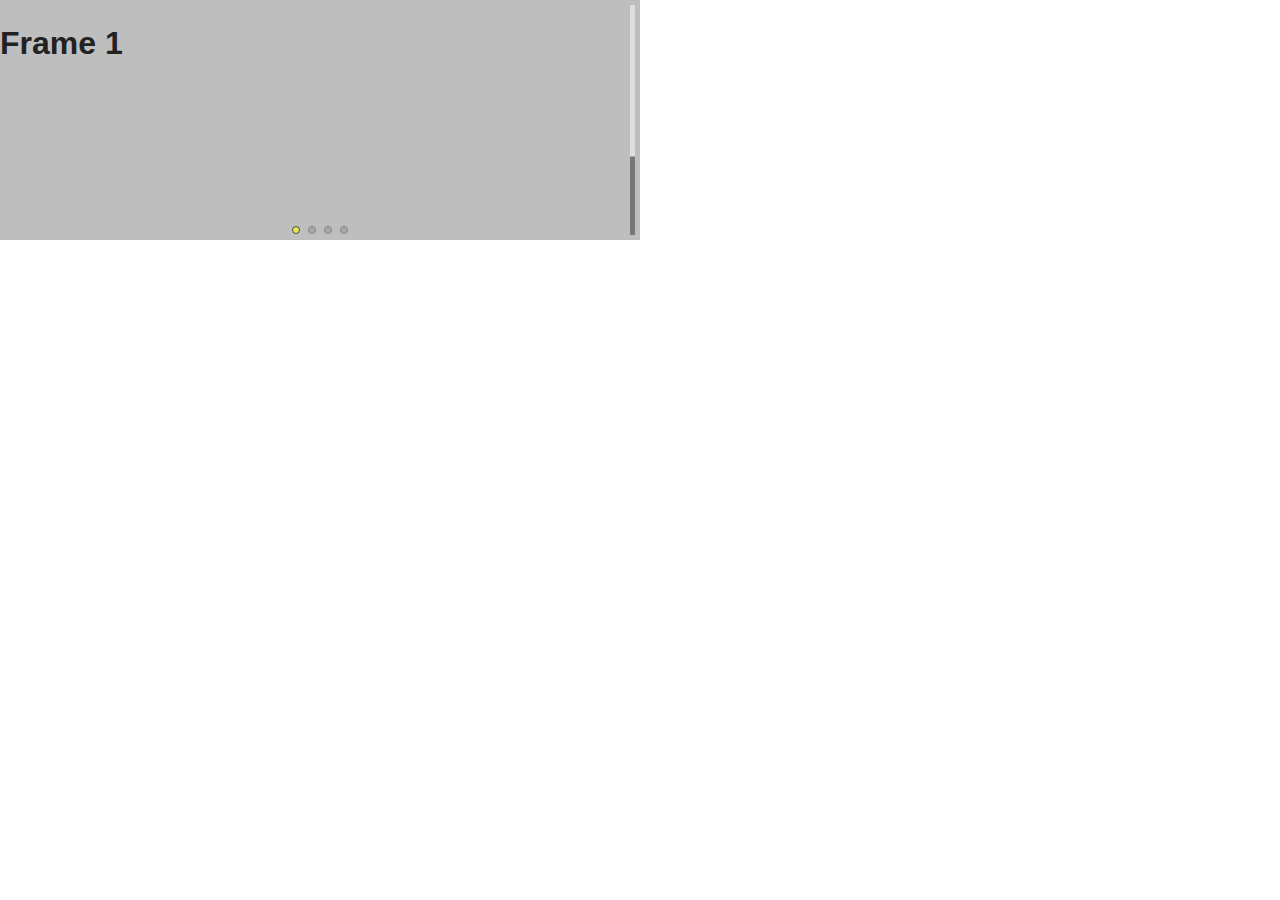
<file: index.html>
<!DOCTYPE html>
<!--[if lt IE 7]>      <html class="no-js lt-ie9 lt-ie8 lt-ie7"> <![endif]-->
<!--[if IE 7]>         <html class="no-js lt-ie9 lt-ie8"> <![endif]-->
<!--[if IE 8]>         <html class="no-js lt-ie9"> <![endif]-->
<!--[if gt IE 8]><!--> <html class="no-js"> <!--<![endif]-->
    <head>
        <meta charset="utf-8">
        <meta http-equiv="X-UA-Compatible" content="IE=edge">
        <title></title>
        <meta name="description" content="">
        <meta name="viewport" content="width=device-width, initial-scale=1">

        <!-- Place favicon.ico and apple-touch-icon.png in the root directory -->

        <link rel="stylesheet" href="css/normalize.css">
        <link rel="stylesheet" href="css/main.css">
        <script src="js/vendor/modernizr-2.6.2.min.js"></script>
    </head>
    <body>
        <!--[if lt IE 7]>
            <p class="browsehappy">You are using an <strong>outdated</strong> browser. Please <a href="http://browsehappy.com/">upgrade your browser</a> to improve your experience.</p>
        <![endif]-->

        <!-- Add your site or application content here -->
        <section class="carousel">
        	<article>
          	<h1>Frame 1</h1>
          </article>
          
        	<article>
          	<h1>Frame 2</h1>
          </article>
          
        	<article>
          	<h1>Frame 3</h1>
          </article>
          
        	<article>
          	<h1>Frame 4</h1>
          </article>
        </section>

        <script src="//ajax.googleapis.com/ajax/libs/jquery/1.10.2/jquery.min.js"></script>
        <script>window.jQuery || document.write('<script src="js/vendor/jquery-1.10.2.min.js"><\/script>')</script>
        <script src="js/plugins.js"></script>
        <script src="js/main-v0.3.js"></script>

        <!-- Google Analytics: change UA-XXXXX-X to be your site's ID. -->
        <script>
            (function(b,o,i,l,e,r){b.GoogleAnalyticsObject=l;b[l]||(b[l]=
            function(){(b[l].q=b[l].q||[]).push(arguments)});b[l].l=+new Date;
            e=o.createElement(i);r=o.getElementsByTagName(i)[0];
            e.src='//www.google-analytics.com/analytics.js';
            r.parentNode.insertBefore(e,r)}(window,document,'script','ga'));
            ga('create','UA-XXXXX-X');ga('send','pageview');
        </script>
    </body>
</html>
</file>
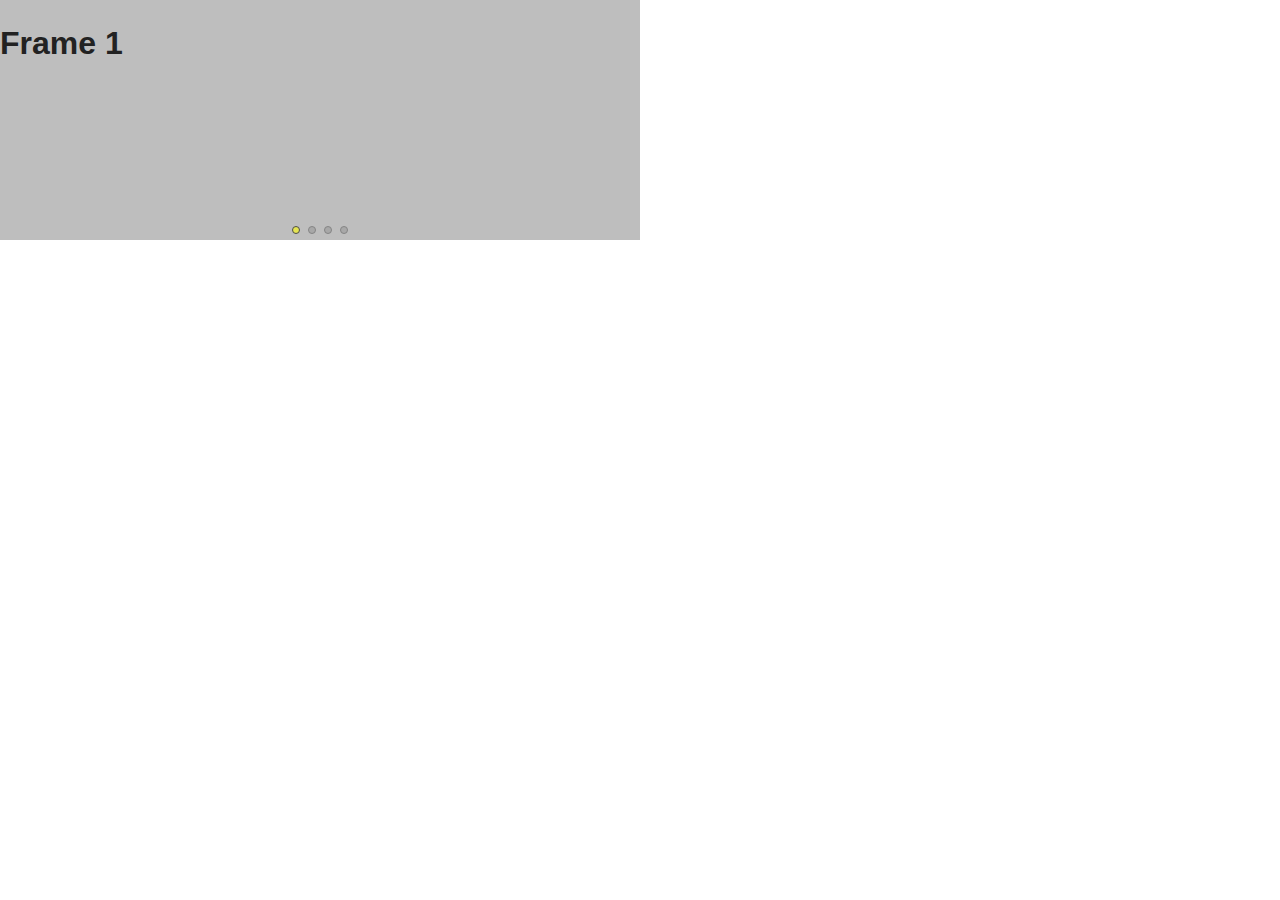
<file: index-v0.2.html>
<!DOCTYPE html>
<!--[if lt IE 7]>      <html class="no-js lt-ie9 lt-ie8 lt-ie7"> <![endif]-->
<!--[if IE 7]>         <html class="no-js lt-ie9 lt-ie8"> <![endif]-->
<!--[if IE 8]>         <html class="no-js lt-ie9"> <![endif]-->
<!--[if gt IE 8]><!--> <html class="no-js"> <!--<![endif]-->
    <head>
        <meta charset="utf-8">
        <meta http-equiv="X-UA-Compatible" content="IE=edge">
        <title></title>
        <meta name="description" content="">
        <meta name="viewport" content="width=device-width, initial-scale=1">

        <!-- Place favicon.ico and apple-touch-icon.png in the root directory -->

        <link rel="stylesheet" href="css/normalize.css">
        <link rel="stylesheet" href="css/main.css">
        <script src="js/vendor/modernizr-2.6.2.min.js"></script>
    </head>
    <body>
        <!--[if lt IE 7]>
            <p class="browsehappy">You are using an <strong>outdated</strong> browser. Please <a href="http://browsehappy.com/">upgrade your browser</a> to improve your experience.</p>
        <![endif]-->

        <!-- Add your site or application content here -->
        <section class="carousel">
        	<article>
          	<h1>Frame 1</h1>
          </article>
          
        	<article>
          	<h1>Frame 2</h1>
          </article>
          
        	<article>
          	<h1>Frame 3</h1>
          </article>
          
        	<article>
          	<h1>Frame 4</h1>
          </article>
        </section>

        <script src="//ajax.googleapis.com/ajax/libs/jquery/1.10.2/jquery.min.js"></script>
        <script>window.jQuery || document.write('<script src="js/vendor/jquery-1.10.2.min.js"><\/script>')</script>
        <script src="js/plugins.js"></script>
        <script src="js/main.js"></script>

        <!-- Google Analytics: change UA-XXXXX-X to be your site's ID. -->
        <script>
            (function(b,o,i,l,e,r){b.GoogleAnalyticsObject=l;b[l]||(b[l]=
            function(){(b[l].q=b[l].q||[]).push(arguments)});b[l].l=+new Date;
            e=o.createElement(i);r=o.getElementsByTagName(i)[0];
            e.src='//www.google-analytics.com/analytics.js';
            r.parentNode.insertBefore(e,r)}(window,document,'script','ga'));
            ga('create','UA-XXXXX-X');ga('send','pageview');
        </script>
    </body>
</html>
</file>
<file: css/main.css>
/*! HTML5 Boilerplate v4.3.0 | MIT License | http://h5bp.com/ */

/*
 * What follows is the result of much research on cross-browser styling.
 * Credit left inline and big thanks to Nicolas Gallagher, Jonathan Neal,
 * Kroc Camen, and the H5BP dev community and team.
 */

/* ==========================================================================
   Base styles: opinionated defaults
   ========================================================================== */

html,
button,
input,
select,
textarea {
    color: #222;
}

html {
    font-size: 1em;
    line-height: 1.4;
}

/*
 * Remove text-shadow in selection highlight: h5bp.com/i
 * These selection rule sets have to be separate.
 * Customize the background color to match your design.
 */

::-moz-selection {
    background: #b3d4fc;
    text-shadow: none;
}

::selection {
    background: #b3d4fc;
    text-shadow: none;
}

/*
 * A better looking default horizontal rule
 */

hr {
    display: block;
    height: 1px;
    border: 0;
    border-top: 1px solid #ccc;
    margin: 1em 0;
    padding: 0;
}

/*
 * Remove the gap between images, videos, audio and canvas and the bottom of
 * their containers: h5bp.com/i/440
 */

audio,
canvas,
img,
video {
    vertical-align: middle;
}

/*
 * Remove default fieldset styles.
 */

fieldset {
    border: 0;
    margin: 0;
    padding: 0;
}

/*
 * Allow only vertical resizing of textareas.
 */

textarea {
    resize: vertical;
}

/* ==========================================================================
   Browse Happy prompt
   ========================================================================== */

.browsehappy {
    margin: 0.2em 0;
    background: #ccc;
    color: #000;
    padding: 0.2em 0;
}

/* ==========================================================================
   Author's custom styles
   ========================================================================== */

section {
  display: block;
  width: 40em;
  height: 15em; /* 240px */
  overflow: hidden;
  position: relative;
}
article {
  display: block;
  opacity: 0;
  position: absolute;
  top: 0;
  left: 0;
  width: 100%;
  height: 100%;
  transition: all 0.6s ease-in 0s;
  z-index: 1;
}
article:first-child {
  background-color: rgba(190,190,190,1.00);
}
article:nth-child(2) {
  background-color: rgba(159,170,222,1.00);
}
article:nth-child(3) {
  background-color: rgba(241,199,244,1.00);
}
article:nth-child(4) {
  background-color: rgba(169,232,170,1.00);
}
.show {
  opacity: 1;
  z-index: 10;
}
section span {
  box-shadow: rgba(106,120,184,1.00);
  position: absolute;
  bottom: 5px;
  right: 5px;
  z-index: 11;
  display: block;
  /*height: 100px;*/
  width: 5px;
  background-color: #fff;
  opacity: 0.5;
}
section ul {
  display: block;
  position: absolute;
  width: 100%;
  bottom: 0;
  text-align: center;
  left: 0;
  z-index: 12;
  padding: 0;
  margin: 0;
}
section ul li {
  width: calc(0.5em - 2px);
  height: calc(0.5em - 2px);
  border-radius: 0.5em;
  background-color: rgba(121,121,121,1.00);
  list-style: none;
  padding: 0;
  margin: 0 0.25em;
  display: inline-block;
  border: 1px #000000 solid;
  cursor: pointer;
  transition: all 0.6s ease-in 0s;
  opacity: 0.3;
}
.active {
  background-color: rgba(255,254,11,1.00);
  cursor: default;
  opacity: 0.6;
}












/* ==========================================================================
   Helper classes
   ========================================================================== */

/*
 * Image replacement
 */

.ir {
    background-color: transparent;
    border: 0;
    overflow: hidden;
    /* IE 6/7 fallback */
    *text-indent: -9999px;
}

.ir:before {
    content: "";
    display: block;
    width: 0;
    height: 150%;
}

/*
 * Hide from both screenreaders and browsers: h5bp.com/u
 */

.hidden {
    display: none !important;
    visibility: hidden;
}

/*
 * Hide only visually, but have it available for screenreaders: h5bp.com/v
 */

.visuallyhidden {
    border: 0;
    clip: rect(0 0 0 0);
    height: 1px;
    margin: -1px;
    overflow: hidden;
    padding: 0;
    position: absolute;
    width: 1px;
}

/*
 * Extends the .visuallyhidden class to allow the element to be focusable
 * when navigated to via the keyboard: h5bp.com/p
 */

.visuallyhidden.focusable:active,
.visuallyhidden.focusable:focus {
    clip: auto;
    height: auto;
    margin: 0;
    overflow: visible;
    position: static;
    width: auto;
}

/*
 * Hide visually and from screenreaders, but maintain layout
 */

.invisible {
    visibility: hidden;
}

/*
 * Clearfix: contain floats
 *
 * For modern browsers
 * 1. The space content is one way to avoid an Opera bug when the
 *    `contenteditable` attribute is included anywhere else in the document.
 *    Otherwise it causes space to appear at the top and bottom of elements
 *    that receive the `clearfix` class.
 * 2. The use of `table` rather than `block` is only necessary if using
 *    `:before` to contain the top-margins of child elements.
 */

.clearfix:before,
.clearfix:after {
    content: " "; /* 1 */
    display: table; /* 2 */
}

.clearfix:after {
    clear: both;
}

/*
 * For IE 6/7 only
 * Include this rule to trigger hasLayout and contain floats.
 */

.clearfix {
    *zoom: 1;
}

/* ==========================================================================
   EXAMPLE Media Queries for Responsive Design.
   These examples override the primary ('mobile first') styles.
   Modify as content requires.
   ========================================================================== */

@media only screen and (min-width: 35em) {
    /* Style adjustments for viewports that meet the condition */
}

@media print,
       (-o-min-device-pixel-ratio: 5/4),
       (-webkit-min-device-pixel-ratio: 1.25),
       (min-resolution: 120dpi) {
    /* Style adjustments for high resolution devices */
}

/* ==========================================================================
   Print styles.
   Inlined to avoid required HTTP connection: h5bp.com/r
   ========================================================================== */

@media print {
    * {
        background: transparent !important;
        color: #000 !important; /* Black prints faster: h5bp.com/s */
        box-shadow: none !important;
        text-shadow: none !important;
    }

    a,
    a:visited {
        text-decoration: underline;
    }

    a[href]:after {
        content: " (" attr(href) ")";
    }

    abbr[title]:after {
        content: " (" attr(title) ")";
    }

    /*
     * Don't show links for images, or javascript/internal links
     */

    .ir a:after,
    a[href^="javascript:"]:after,
    a[href^="#"]:after {
        content: "";
    }

    pre,
    blockquote {
        border: 1px solid #999;
        page-break-inside: avoid;
    }

    thead {
        display: table-header-group; /* h5bp.com/t */
    }

    tr,
    img {
        page-break-inside: avoid;
    }

    img {
        max-width: 100% !important;
    }

    @page {
        margin: 0.5cm;
    }

    p,
    h2,
    h3 {
        orphans: 3;
        widows: 3;
    }

    h2,
    h3 {
        page-break-after: avoid;
    }
}
</file>
